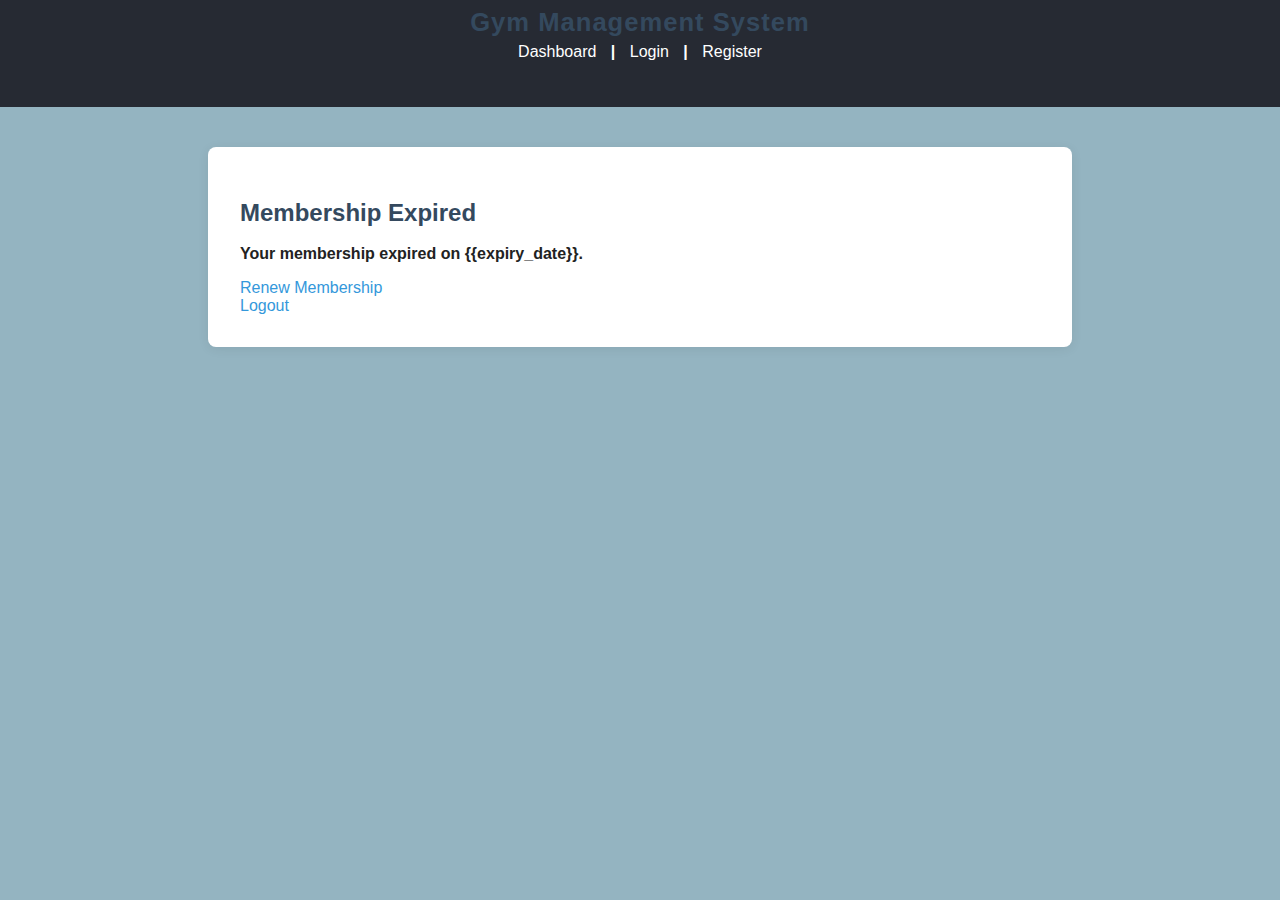
<file: templates/expired.html>
<!DOCTYPE html>
<html lang="en">
<head>
    <meta charset="UTF-8">
    <title>Membership Expired</title>
    <link rel="stylesheet" href="/static/style.css">
</head>
<body>
    <header>
        <h1>Gym Management System</h1>
        <nav>
            <a href="/dashboard">Dashboard</a> |
            <a href="/login">Login</a> |
            <a href="/register">Register</a>
        </nav>
    </header>
    <div class="container">
        <h2>Membership Expired</h2>
        <p>Your membership expired on <strong>{{expiry_date}}</strong>.</p>
        <a href="/register">Renew Membership</a>
        <br>
        <a href="/logout">Logout</a>
    </div>
</body>
</html>
</file>
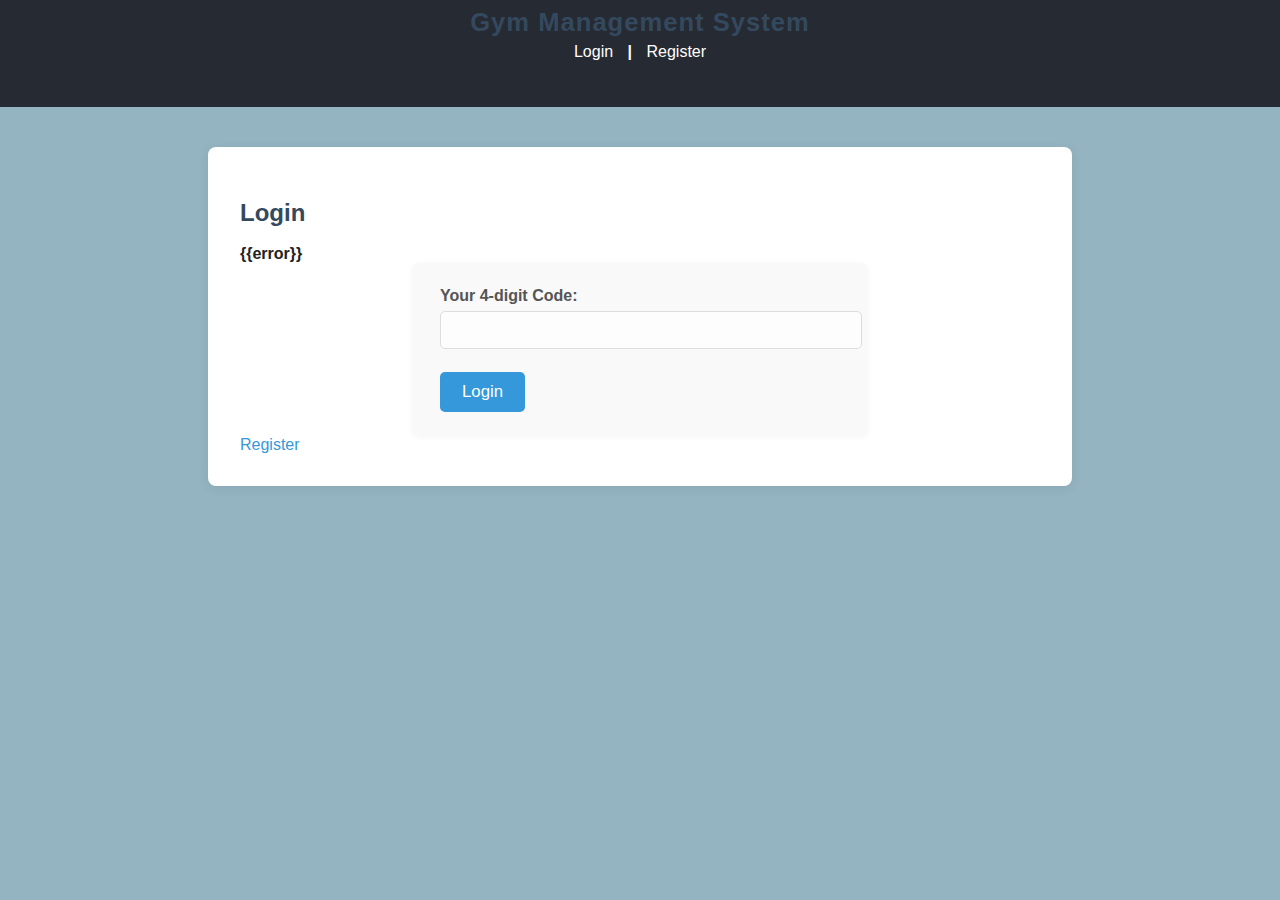
<file: templates/login.html>
<!DOCTYPE html>
<html lang="en">
<head>
    <meta charset="UTF-8">
    <title>Login</title>
    <link rel="stylesheet" href="/static/style.css">
</head>
<body>
    <header>
        <h1>Gym Management System</h1>
        <nav>
            <!-- <a href="/dashboard">Dashboard</a> | -->
            <a href="/login">Login</a> |
            <a href="/register">Register</a>
        </nav>
    </header>
    <div class="container">
        <h2>Login</h2>
        {{error}}
        <form method="post" action="/login">
            <label for="code">Your 4-digit Code:</label>
            <input type="text" id="code" name="code" maxlength="4" minlength="4" required pattern="\d{4}">
            <input type="submit" value="Login">
        </form>
        <a href="/register">Register</a>
    </div>
</body>
</html>
</file>
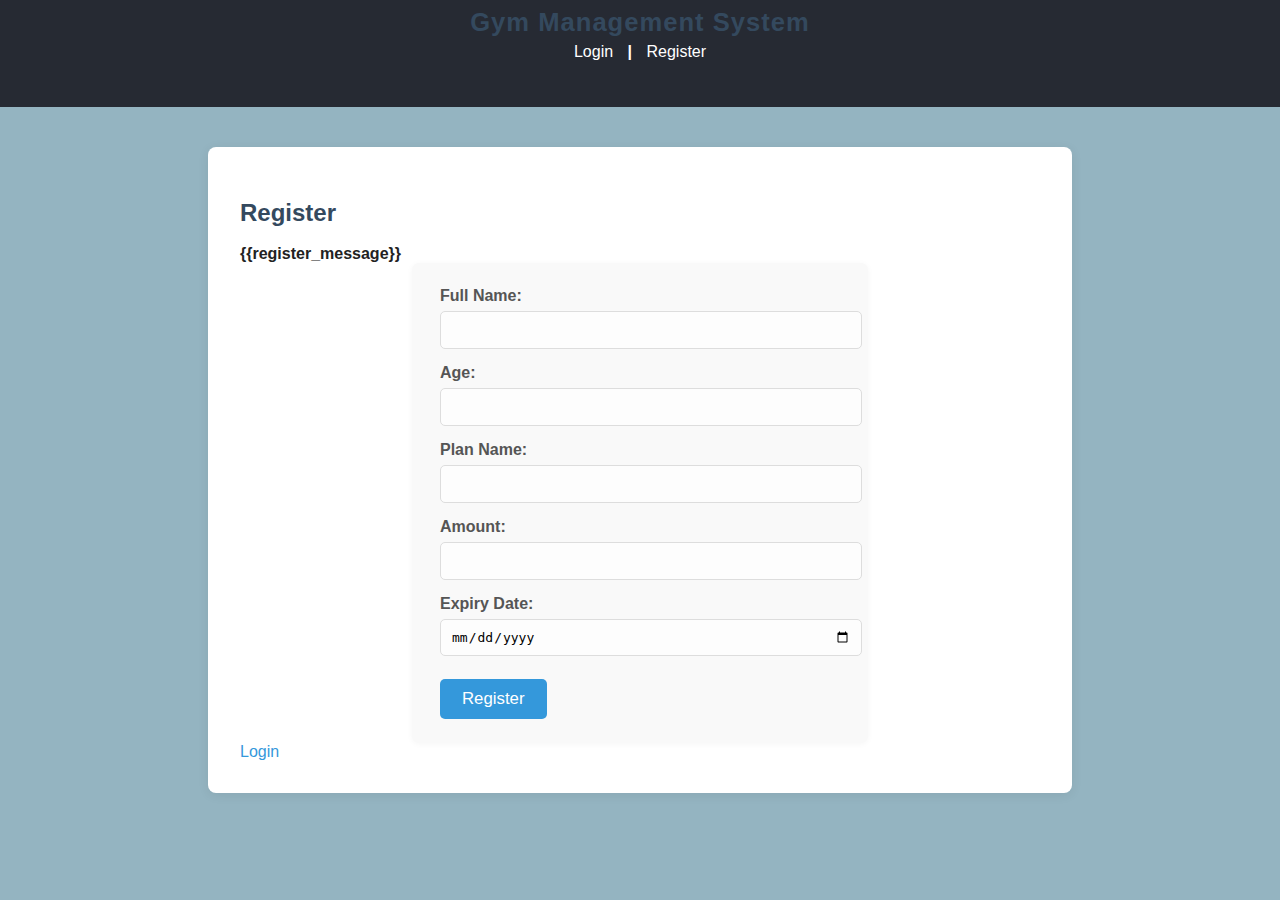
<file: templates/register.html>
<!DOCTYPE html>
<html lang="en">
<head>
    <meta charset="UTF-8">
    <title>Register</title>
    <link rel="stylesheet" href="/static/style.css">
</head>
<body>
    <header>
        <h1>Gym Management System</h1>
        <nav>
            <!-- <a href="/dashboard">Dashboard</a> | -->
            <a href="/login">Login</a> |
            <a href="/register">Register</a>
        </nav>
    </header>
    <div class="container">
        <h2>Register</h2>
        {{register_message}}
        <form method="post" action="/register">
            <label for="name">Full Name:</label>
            <input type="text" id="name" name="name" required>
            <label for="age">Age:</label>
            <input type="number" id="age" name="age" required>
            <label for="plan_name">Plan Name:</label>
            <input type="text" id="plan_name" name="plan_name" required autocomplete="off">
            <label for="amount">Amount:</label>
            <input type="number" id="amount" name="amount" step="0.01" required>
            <label for="expiry_date">Expiry Date:</label>
            <input type="date" id="expiry_date" name="expiry_date" required>
            <input type="submit" value="Register">
        </form>
        <a href="/login">Login</a>
    </div>
</body>
</html>
</file>
<file: static/style.css>
body {
    font-family: 'Segoe UI', Arial, sans-serif;
    /* background: #ECEFCA; */
    background: #94B4C1;
    font-weight: 800;
    color: #222;
    margin: 0;
    padding: 0;
}

header, nav {
    background: #262a33;
    color: #fff;
    padding: 8px 0;
    text-align: center;
    margin-bottom: 30px;
}

header h1 {
    margin: 0;
    font-size: 1.6em;
    letter-spacing: 1px;
}

nav {
    padding: 6px 0 8px 0;
}

nav a {
    color: #fff;
    text-decoration: none;
    margin: 0 10px;
    font-weight: 500;
    font-size: 1em;
    transition: color 0.2s;
}

nav a:hover {
    color: #3498db;
}

h1, h2 {
    color: #34495e;
    margin-bottom: 18px;
}

.container {
    max-width: 800px;
    margin: 40px auto;
    background: #fff;
    border-radius: 8px;
    box-shadow: 0 2px 12px rgba(0,0,0,0.07);
    padding: 32px;
}

.details ul {
    list-style: none;
    padding: 0;
    margin: 0;
}

.details li {
    margin-bottom: 10px;
    font-size: 1.1em;
}

a {
    color: #3498db;
    text-decoration: none;
    font-weight: 500;
}

a:hover {
    text-decoration: underline;
}

form {
    margin: 0 auto;
    max-width: 400px;
    background: #f9f9f9;
    padding: 24px 28px;
    border-radius: 7px;
    box-shadow: 0 1px 6px rgba(0,0,0,0.04);
}

label {
    display: block;
    margin-bottom: 6px;
    color: #555;
    font-size: 1em;
}

input[type="text"], input[type="number"], input[type="date"] {
    width: 100%;
    padding: 9px 10px;
    margin-bottom: 15px;
    border: 1px solid #ddd;
    border-radius: 5px;
    font-size: 1em;
    background: #fdfdfd;
    transition: border-color 0.2s;
}

input[type="text"]:focus, input[type="number"]:focus, input[type="date"]:focus {
    border-color: #3498db;
}

button, input[type="submit"] {
    background: #3498db;
    color: #fff;
    border: none;
    border-radius: 5px;
    padding: 10px 22px;
    font-size: 1.05em;
    cursor: pointer;
    transition: background 0.2s;
    margin-top: 8px;
}

button:hover, input[type="submit"]:hover {
    background: #217dbb;
}

.flash {
    background: #fff3cd;
    border: 1px solid #ffeeba;
    color: #856404;
    padding: 12px 18px;
    margin-bottom: 20px;
    border-radius: 5px;
    font-size: 1.03em;
}
</file>
